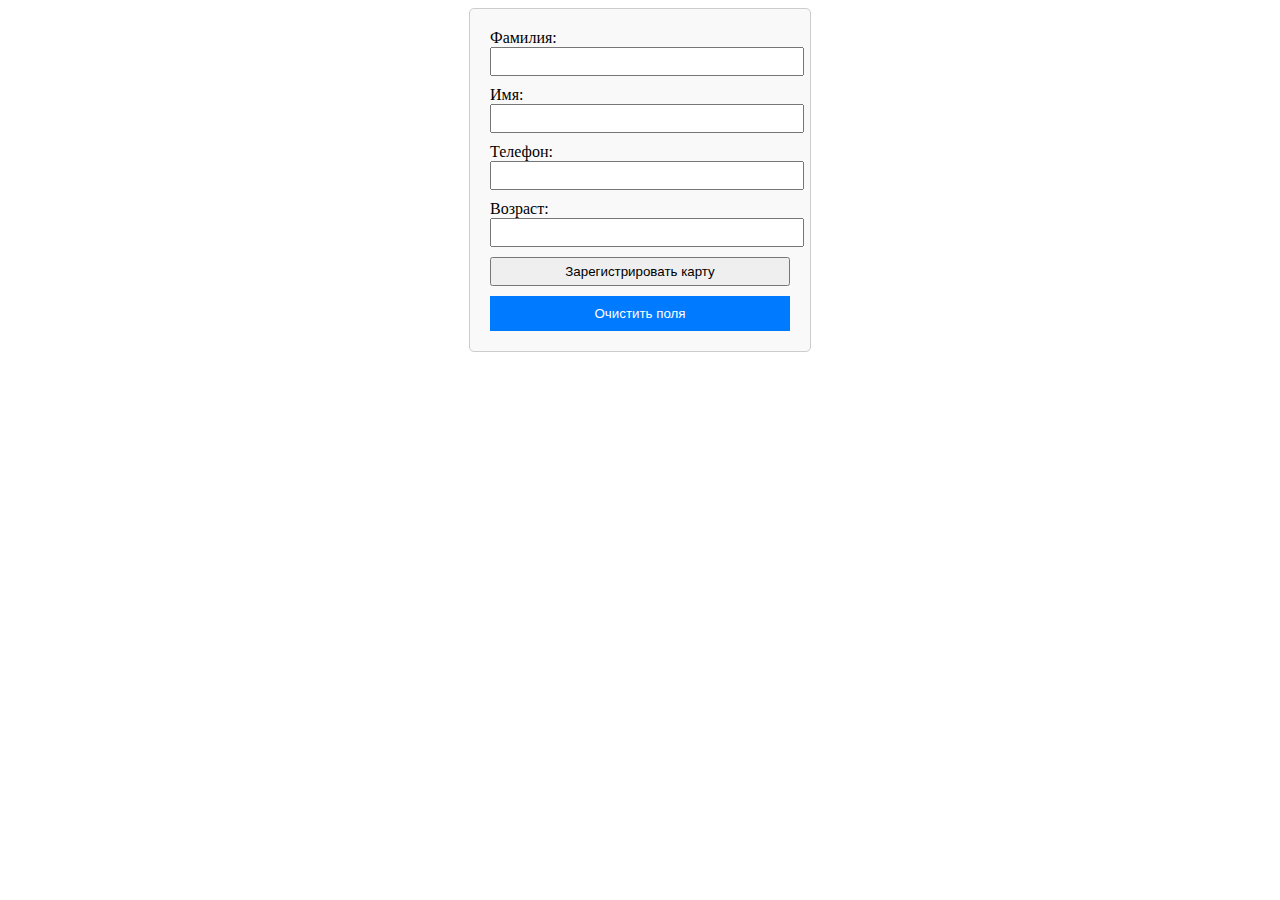
<file: loyalty/laba4metody.html>
<!DOCTYPE html>
<html>
<head>
    <meta http-equiv="Content-Type" content="text/html; charset=utf-8" />
    <title>Форма карты лояльности</title>
    <link rel="stylesheet" href="css/style4.css" />
</head>
<body>
    <form class="form-container" id="loyaltyForm">
        Фамилия: <input type="text" id="inputSurname"> <br/>
        Имя: <input type="text" id="inputName"> <br/>
        Телефон: <input type="text" id="inputPhone"> <br/>
        Возраст: <input type="text" id="inputAge"> <br/>
        <input type="submit" value="Зарегистрировать карту"><br/>
        <button onclick="resetData()">Очистить поля</button>
    </form>

    <div id="cardInfo" class="card" style="display: none;">
        Номер карты: <span id="cardNumber"></span><br/>
        Фамилия: <span id="surnameInfo"></span><br/>
        Имя: <span id="nameInfo"></span><br/>
    </div>

    <button id="resetButton" class="button" style="display: none;">Ввести данные заново</button>

    <script type="text/javascript">
        document.getElementById('loyaltyForm').addEventListener('submit', function(e) {
            e.preventDefault();
            let surname = document.getElementById('inputSurname').value.trim();
            let name = document.getElementById('inputName').value.trim();
            let phone = document.getElementById('inputPhone').value.trim();
            let age = parseInt(document.getElementById('inputAge').value);

            if (surname === '' || name === '' || phone === '' || isNaN(age)) {
                alert('Пожалуйста, заполните все поля анкеты корректно.');
                resetForm();
                return;
            }

            if (age < 18) {
                alert('Карта выдается только после 18 лет');
                resetForm();
                return;
            }

            let cardNumber = Math.floor(Math.random() * 1000000);
            document.getElementById('cardNumber').textContent = cardNumber;
            document.getElementById('surnameInfo').textContent = surname;
            document.getElementById('nameInfo').textContent = name;
            document.getElementById('cardInfo').style.display = 'block';
            document.getElementById('resetButton').style.display = 'block';
        });

        function resetForm() {
            document.getElementById('loyaltyForm').reset();
            document.getElementById('cardInfo').style.display = 'none';
            document.getElementById('resetButton').style.display = 'none';
        }

        document.getElementById('resetButton').addEventListener('click', function() {
            resetForm();
        });

        document.getElementById('inputSurname').addEventListener('input', function() {
            this.value = this.value.toUpperCase();
        });

        document.getElementById('inputName').addEventListener('input', function() {
            this.value = this.value.toUpperCase();
        });
        function resetData(){
            document.getElementById("inputSurname").value = "";
            document.getElementById("inputName").value = "";
            document.getElementById("inputPhone").value = "";
            document.getElementById("inputAge").value = "";
        }
    </script>
</body>
</html>
</file>
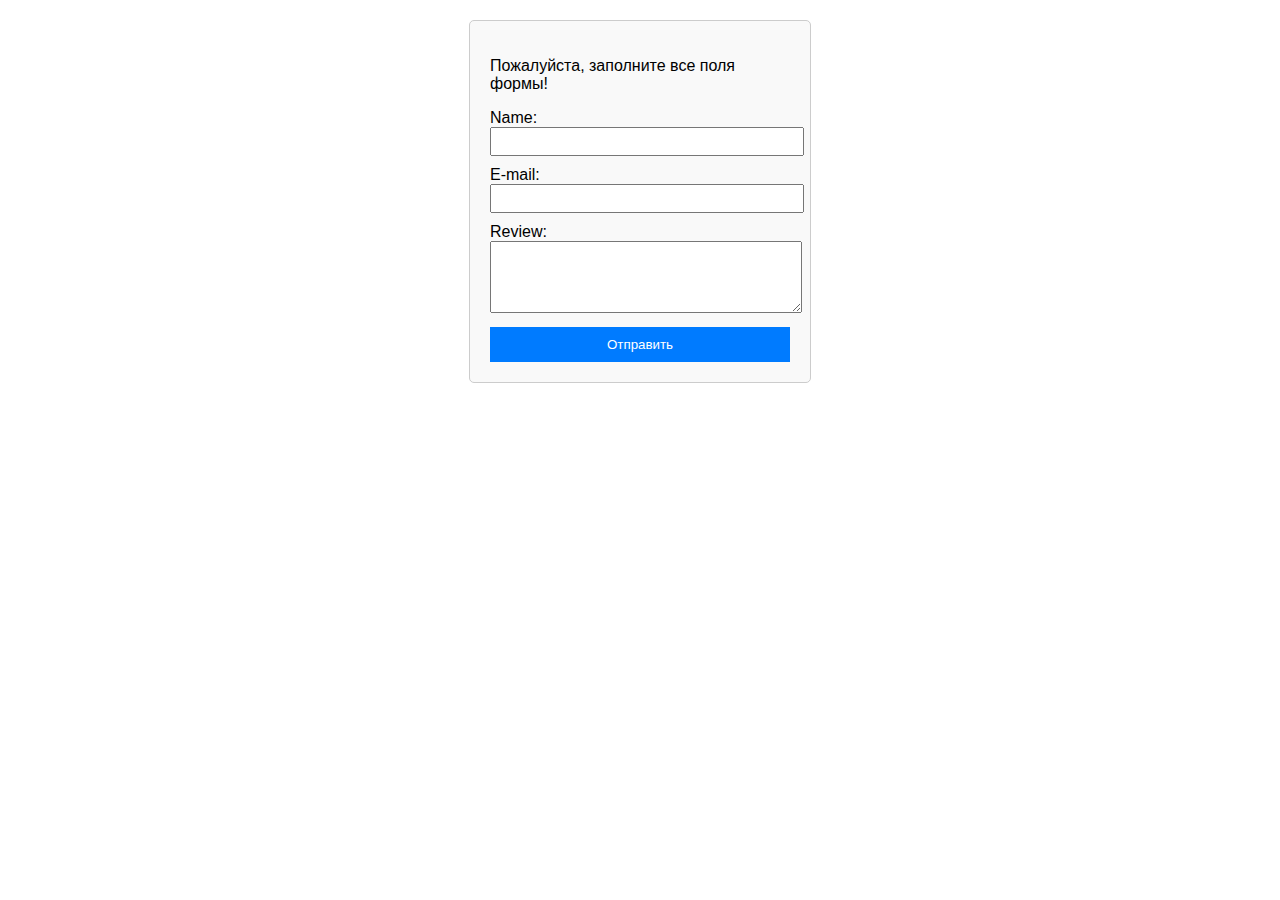
<file: signin/laba3metody.html>
<!DOCTYPE html>
<html>
<head>
<meta http-equiv="Content-Type" content="text/html; charset=UTF-8">
<link rel="stylesheet" href="css/stylelab3.css" />
<script type="text/javascript">
function ValidMail() {
    let re = /^[\w-\.]+@[\w-]+\.[a-z]{2,4}$/i;
    let myMail = document.getElementById('email').value;
    let validMail = re.test(myMail);

    let reName = /^[\w]+[\w-]+$/i;
    let myName = document.getElementById('name').value;
    let validName = reName.test(myName);

    let reviewText = document.getElementById('review').value;

    if (validMail && validName && reviewText.trim() !== '') {
        document.getElementById('message').innerHTML = 'Ваш отзыв отправлен';
        document.getElementById('popup').style.display = 'block';
    } else {
        document.getElementById('message').innerHTML = 'Пожалуйста, заполните все поля формы!';
    }
}
</script>
</head>
<body>
<form class="form-container">
    <p id="message">Пожалуйста, заполните все поля формы!</p>
    Name: <input id="name" type="text" size="25"/><br/>
    E-mail: <input id="email" name="email" type="text" size="20" /><br />
    Review: <textarea id="review" rows="4"></textarea><br />
    <button type="button" onclick="ValidMail();">Отправить</button>
</form>

<div id="popup" class="popup">
    <p>Ваш отзыв отправлен</p>
</div>

</body>
</html>
</file>
<file: loyalty/css/style4.css>
.form-container {
    width: 300px;
    margin: 0 auto;
    padding: 20px;
    background-color: #f9f9f9;
    border: 1px solid #ccc;
    border-radius: 5px;
}

.form-container input,
.form-container textarea {
    margin-bottom: 10px;
    padding: 5px;
    width: 100%;
}

.form-container button {
    padding: 10px;
    background-color: #007bff;
    color: white;
    border: none;
    cursor: pointer;
    width: 100%;
}
.card {
        display: none;
        position: fixed;
        top: 50%;
        left: 50%;
        transform: translate(-50%, -50%);
        padding: 20px;
        background-color: #f0f0f0;
        border: 1px solid #ccc;
        box-shadow: 0 2px 5px rgba(0,0,0,0.2);
        z-index: 9999;
}
.button {
        display: none;
        position: fixed;
        top: 60%;
        left: 45%;
        padding: 20px;
        background-color: #f0f0f0;
        border: 1px solid #ccc;
        box-shadow: 0 2px 5px rgba(0,0,0,0.2);
}
</file>
<file: signin/css/stylelab3.css>
body {
        font-family: Arial, sans-serif;
        margin: 20px;
    }
    input, textarea {
        margin-bottom: 10px;
        padding: 5px;
        width: 100%;
    }
    button {
        padding: 10px;
        background-color: #007bff;
        color: white;
        border: none;
        cursor: pointer;
    }
    .popup {
        display: none;
        position: fixed;
        top: 50%;
        left: 50%;
        transform: translate(-50%, -50%);
        padding: 20px;
        background-color: #f0f0f0;
        border: 1px solid #ccc;
        box-shadow: 0 2px 5px rgba(0,0,0,0.2);
        z-index: 9999;
    }
.form-container {
    width: 300px;
    margin: 0 auto;
    padding: 20px;
    background-color: #f9f9f9;
    border: 1px solid #ccc;
    border-radius: 5px;
}

.form-container input,
.form-container textarea {
    margin-bottom: 10px;
    padding: 5px;
    width: 100%;
}

.form-container button {
    padding: 10px;
    background-color: #007bff;
    color: white;
    border: none;
    cursor: pointer;
    width: 100%;
}
</file>
